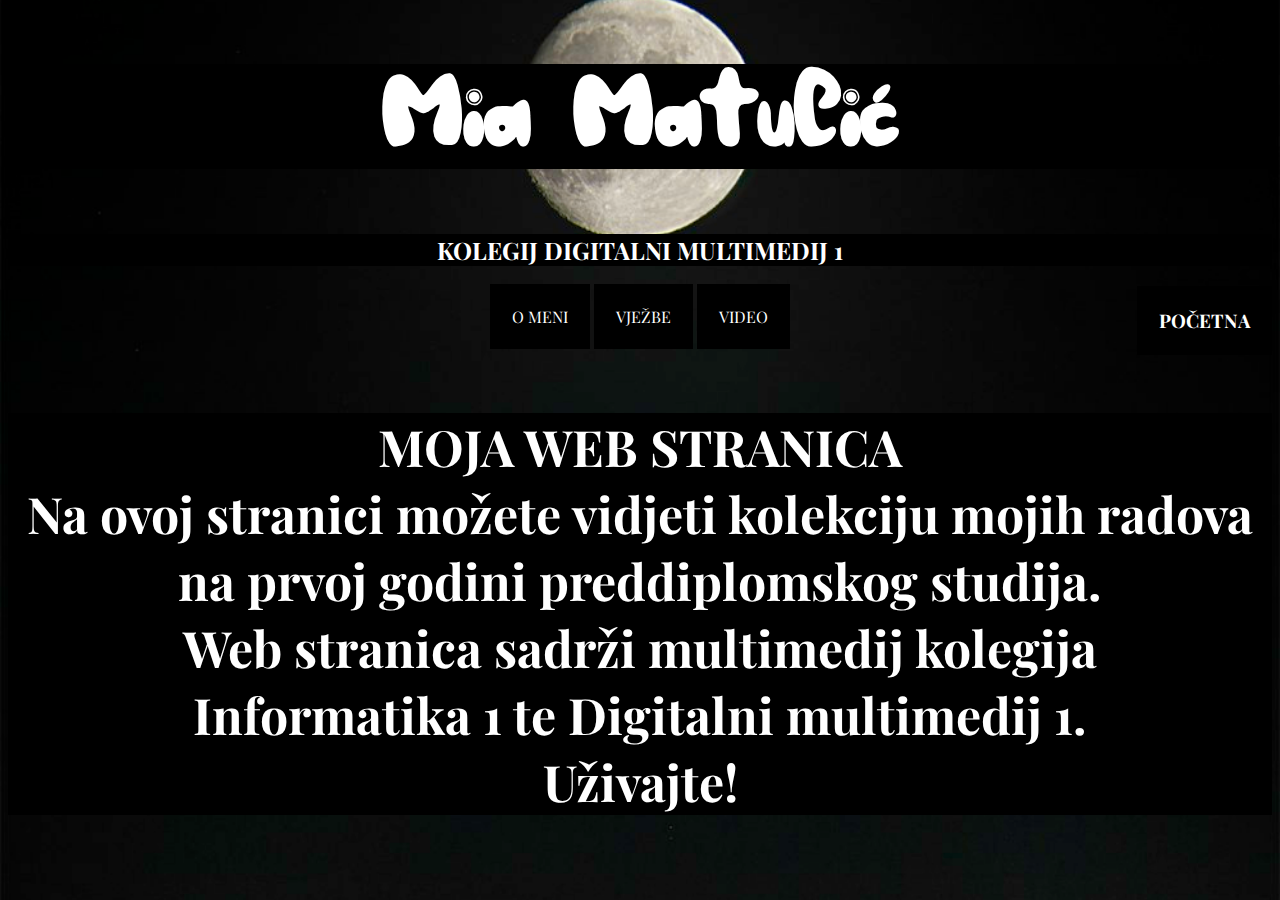
<file: index.html>
<!DOCTYPE html>
<html lang="en">
<head>
    <meta charset="UTF-8">
    <title>Mia Matulić - Projektni zadatak 3</title>
    <link rel="stylesheet" href="stylesheet.css">
	<style>
        @font-face {
            font-family: 'MiaMatulic.ttf';
            src: url('font/MiaMatulic.ttf') format('truetype');
            font-weight: normal;
            font-style: normal;
        }

        ul {	
			padding: 20px; 
			margin-left: auto; 
			margin-right: auto;  
			width: 300px;
			} 
	    
            li {	
                display:inline; 
			background-color:black;
			padding: 20px;
			border: 2px solid black;
		    }
	    
        li:active {
            background-color:rgb(97, 138, 143);
            } 
		
	li a {	
        color:white; 
		font-family: "Playfair Display"; 
		text-transform: uppercase;
		}
	li a:link {text-decoration:none;}
	li a:hover {text-decoration:underline;}
	
    </style> 
</head>

<body>
    <div class="naslovi">
    <h1> Mia Matulić</h1>
    <h2>KOLEGIJ DIGITALNI MULTIMEDIJ 1</h2>
    <h3><li style="float:right"><a class="active" href="index.html">Početna</a></li></h3>
    </div>

    <nav>
        <ul>
            
            <li><a href="O_MENI.html">O meni</a></li>
            <li><a href="vježbe.html">Vježbe</a></li>
            <li><a href="video.html">Video</a></li>
        </ul>
    </nav>
     
    <div class="naslovi">
    <h4>
        MOJA WEB STRANICA <br>
    
        Na ovoj stranici možete vidjeti kolekciju mojih radova na prvoj godini preddiplomskog studija. <br>
        Web stranica sadrži multimedij kolegija <br> Informatika 1 te Digitalni multimedij 1. <br>
        Uživajte!
    </h4>
    </div>
</file>
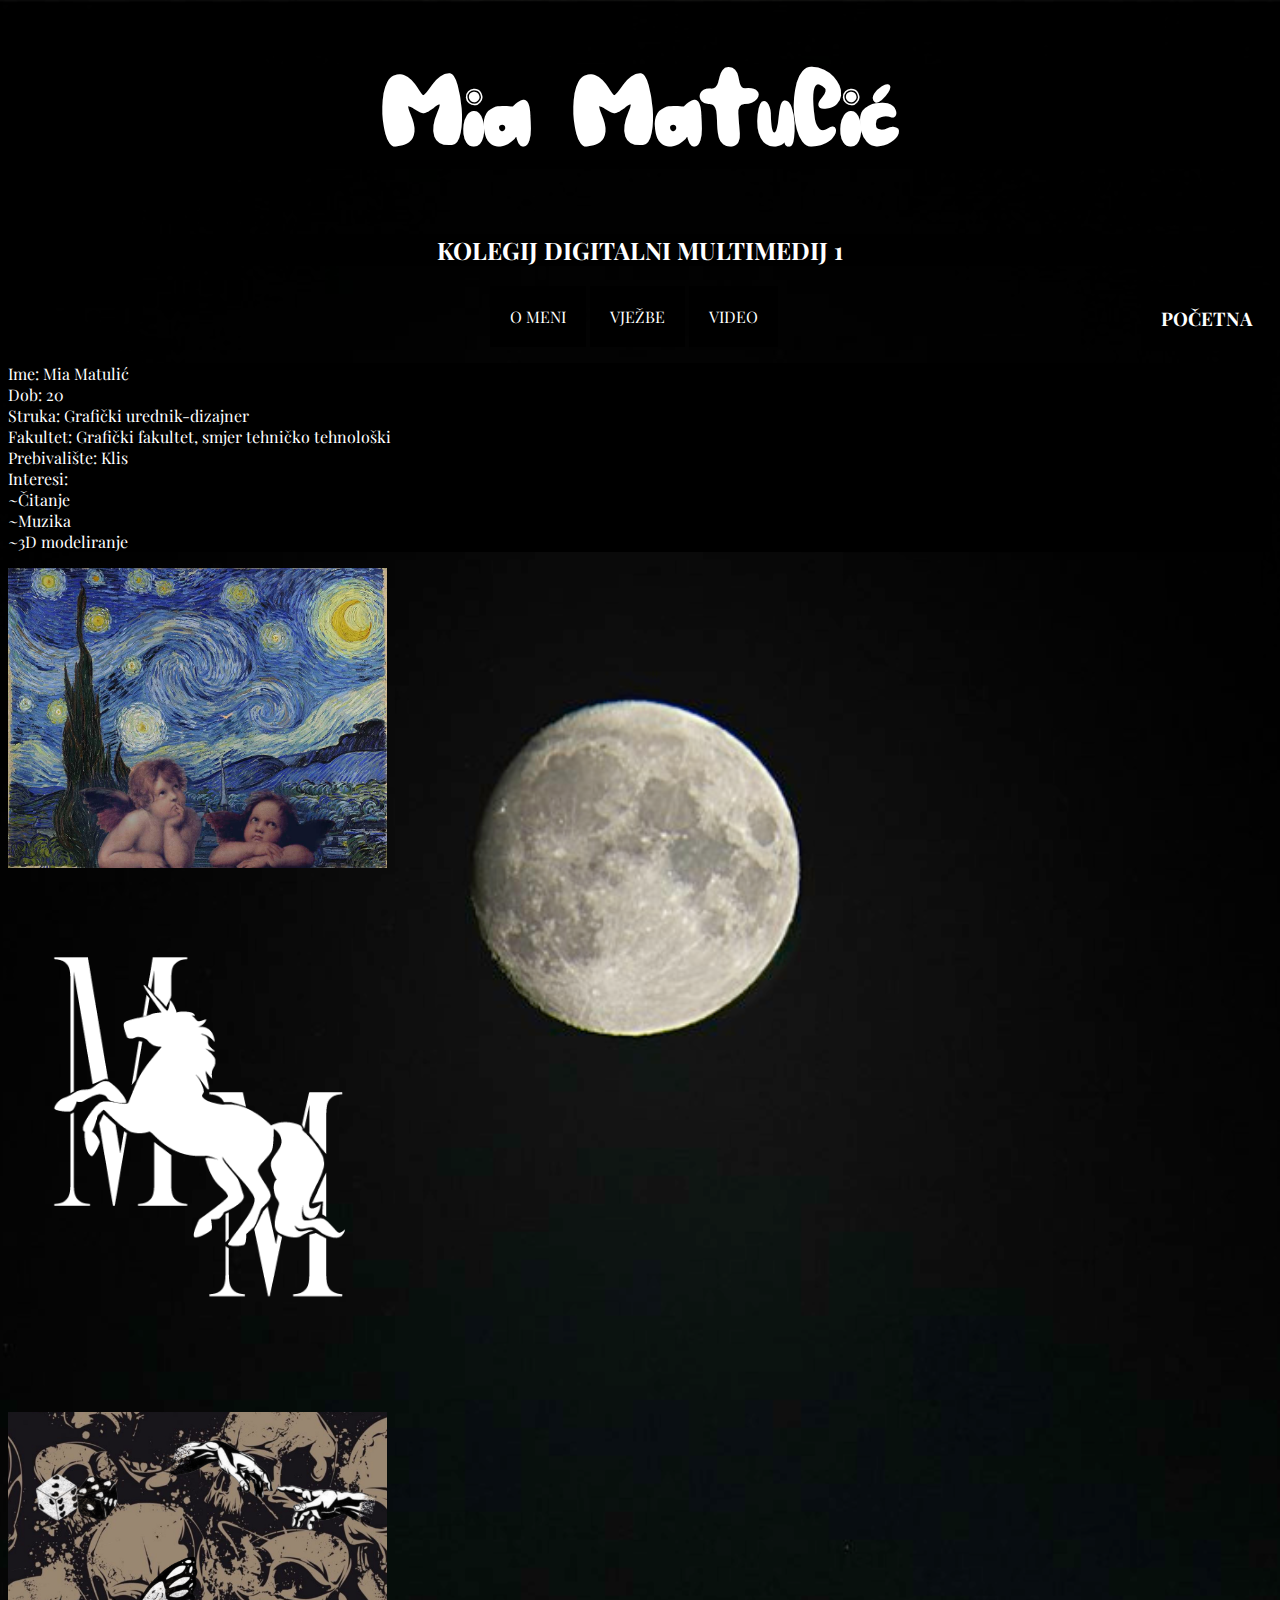
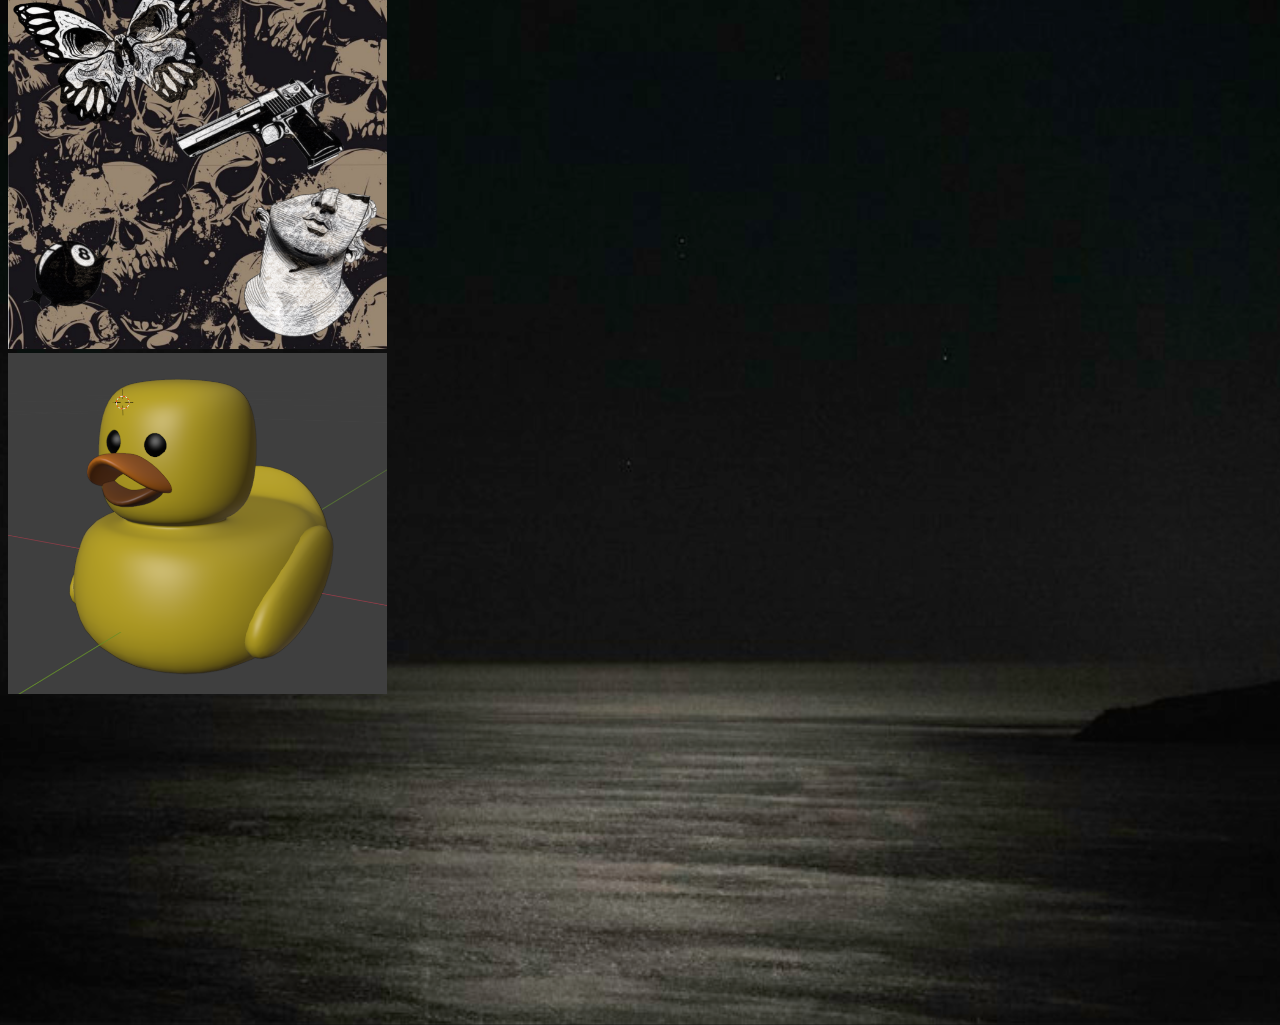
<file: O_MENI.html>
<!DOCTYPE html>
<html lang="en">
<head>
    <meta charset="UTF-8">
    <title>Mia Matulić - Projektni zadatak 3</title>
    <link rel="stylesheet" href="stylesheet.css">
	<style>
        
        @font-face {
            font-family: 'MiaMatulic.ttf';
            src: url('font/MiaMatulic.ttf') format('truetype');
            font-weight: normal;
            font-style: normal;
            color: white;
        }

        ul {	
			padding: 20px; 
			margin-left: auto; 
			margin-right: auto;  
			width: 300px;
			} 
	    
            li {	display:inline; 
			background-color:rgb(0, 0, 0);
			padding: 20px;
			border: 2px solid rgb(0, 0, 0)d;
		    }
	    
        li:active {
            background-color:rgb(97, 138, 143);
            } 
		
	li a {	
        color:white; 
		font-family: "Playfair Display"; 
		text-transform: uppercase;
		}
	li a:link {text-decoration:none;}
	li a:hover {text-decoration:underline;}

    p {
        font-family: 'Playfair Display';
        font-size: normal;
        font-weight: 100;
        background-color: rgb(0, 0, 0);
    }
	
    </style> 
</head>

<body>
    <div class="naslovi">
        <h1> Mia Matulić</h1>
        <h2>KOLEGIJ DIGITALNI MULTIMEDIJ 1</h2>
        <h3><li style="float:right"><a class="active" href="index.html">Početna</a></li></h3>
        
        </div>
    
        <nav>
            <ul>
                <li><a href="O_MENI.html">O meni</a></li>
                <li><a href="vježbe.html">Vježbe</a></li>
                <li><a href="video.html">Video</a></li>
            
            </ul>
        </nav>
    
    <p>
        Ime: Mia Matulić <br>
        Dob: 20 <br>
        Struka: Grafički urednik-dizajner <br>
        Fakultet: Grafički fakultet, smjer tehničko tehnološki <br>
        Prebivalište: Klis <br>
        Interesi: <br> ~Čitanje <br> ~Muzika <br> ~3D modeliranje
    </p>

    


    <img src="slike/07.png"> <br>
    <img src="slike/03.png"> <br>
    <img src="slike/05.jpeg"> <br>
    <img src="slike/patkica.png"> <br>
    
    
    <iframe 
    
    width="560" 
    height="315" 
    src="https://www.youtube.com/embed/tPIIwyR3uPY?si=JlQ1wwTVm1xL7bmS" 
    title="YouTube video player" 
    frameborder="0" 
    allow="accelerometer; autoplay; clipboard-write; encrypted-media; gyroscope; picture-in-picture; web-share" 
    referrerpolicy="strict-origin-when-cross-origin" 
    allowfullscreen>

    </iframe>
</body>
</html>
</file>
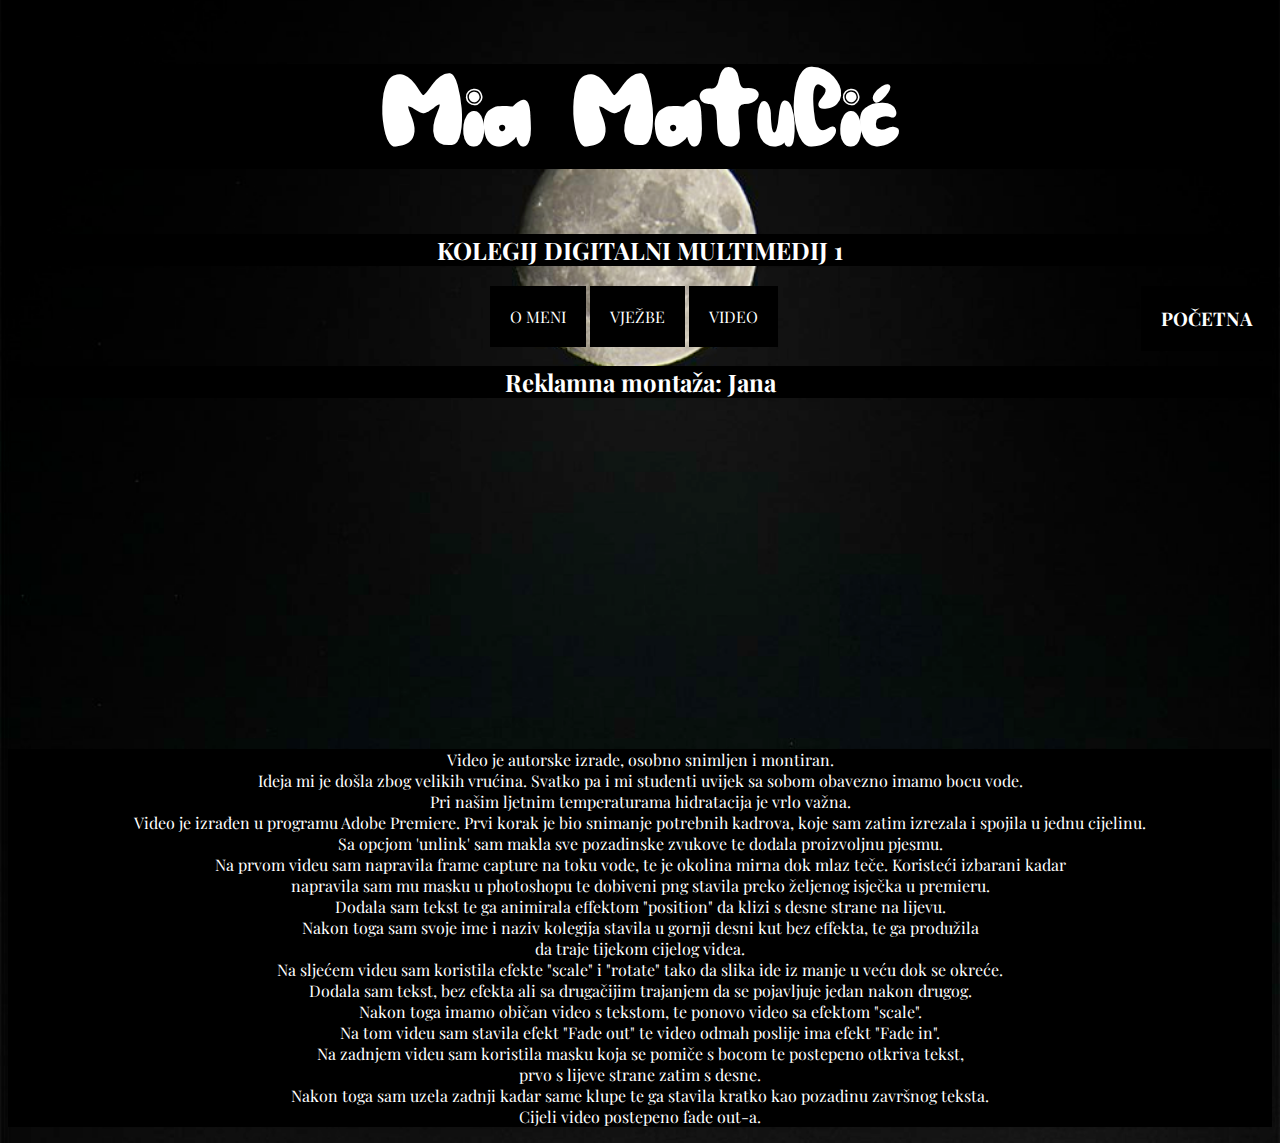
<file: video.html>
<!DOCTYPE html>
<html lang="en">
<head>
    <meta charset="UTF-8">
    <title>Mia Matulić - Projektni zadatak 3</title>
    <link rel="stylesheet" href="stylesheet.css">
	<style>
        
        @font-face {
            font-family: 'MiaMatulic.ttf';
            src: url('font/MiaMatulic.ttf') format('truetype');
            font-weight: normal;
            font-style: normal;
            color: white;
        }

        ul {	
			padding: 20px; 
			margin-left: auto; 
			margin-right:auto;  
			width: 300px;
			} 
	    
        li {	
            display:inline; 
			background-color:rgb(0, 0, 0);
			padding: 20px;
			border: 2px solid rgb(0, 0, 0)d;
            
		    }
	    
        li:active {
            background-color:rgb(97, 138, 143);
            } 
		
	li a {	
        color:white; 
		font-family: "Playfair Display"; 
		text-transform: uppercase;
		}
	li a:link {text-decoration:none;}
	li a:hover {text-decoration:underline;}

    p {
        font-family: 'Playfair Display';
        font-size: normal;
        font-weight: 100;
        background-color: rgb(0, 0, 0);
    }
	
    </style> 
</head>

<body>
    
    

    <div class="naslovi">
        <h1> Mia Matulić</h1>
        <h2>KOLEGIJ DIGITALNI MULTIMEDIJ 1</h2>
        <h3><li style="float:right"><a class="active" href="index.html">Početna</a></li></h3>
        
        </div>
    
        <nav>
            <ul>
                
                <li><a href="O_MENI.html">O meni</a></li>
                <li><a href="vježbe.html">Vježbe</a></li>
                <li><a href="video.html">Video</a></li>
                
            </ul>
        </nav>
    
        <div class="naslovi">
        <h2>Reklamna montaža: Jana</h2>
        </div>

        
        <div class="videozapis">
        <iframe

            width="560" 
            height="315" 
            src="https://www.youtube.com/embed/OkJQaIj4KXw?si=71tiFDYmEnc9qbps&amp;controls=0" 
            title="YouTube video player" 
            frameborder="0" 
            allow="accelerometer; autoplay; clipboard-write; encrypted-media; gyroscope; picture-in-picture; web-share" 
            referrerpolicy="strict-origin-when-cross-origin" 
            allowfullscreen>

        </iframe>
    </div>
        

        <div class="text">
            <p>
            Video je autorske izrade, osobno snimljen i montiran.<br>
            Ideja mi je došla zbog velikih vrućina. Svatko pa i mi studenti uvijek sa sobom obavezno imamo bocu vode.<br>
            Pri našim ljetnim temperaturama hidratacija je vrlo važna.<br>
            Video je izrađen u programu Adobe Premiere. Prvi korak je bio snimanje potrebnih kadrova, koje sam zatim izrezala i spojila u jednu cijelinu.<br>
            Sa opcjom 'unlink' sam makla sve pozadinske zvukove te dodala proizvoljnu pjesmu.<br>
            Na prvom videu sam napravila frame capture na toku vode, te je okolina mirna dok mlaz teče. Koristeći izbarani kadar <br>
            napravila sam mu masku u photoshopu te dobiveni png stavila preko željenog isječka u premieru. <br>
            Dodala sam tekst te ga animirala effektom "position" da klizi s desne strane na lijevu. <br>
            Nakon toga sam svoje ime i naziv kolegija stavila u gornji desni kut bez effekta, te ga produžila <br>
            da traje tijekom cijelog videa. <br>
            Na sljećem videu sam koristila efekte "scale" i "rotate" tako da slika ide iz manje u veću dok se okreće. <br>
            Dodala sam tekst, bez efekta ali sa drugačijim trajanjem da se pojavljuje jedan nakon drugog. <br>
            Nakon toga imamo običan video s tekstom, te ponovo video sa efektom "scale". <br>
            Na tom videu sam stavila efekt "Fade out" te video odmah poslije ima efekt "Fade in". <br>
            Na zadnjem videu sam koristila masku koja se pomiče s bocom te postepeno otkriva tekst, <br>
            prvo s lijeve strane zatim s desne. <br>
            Nakon toga sam uzela zadnji kadar same klupe te ga stavila kratko kao pozadinu završnog teksta. <br>
            Cijeli video postepeno fade out-a.

        
        </p>
    </div>
</body>
</html>
</file>
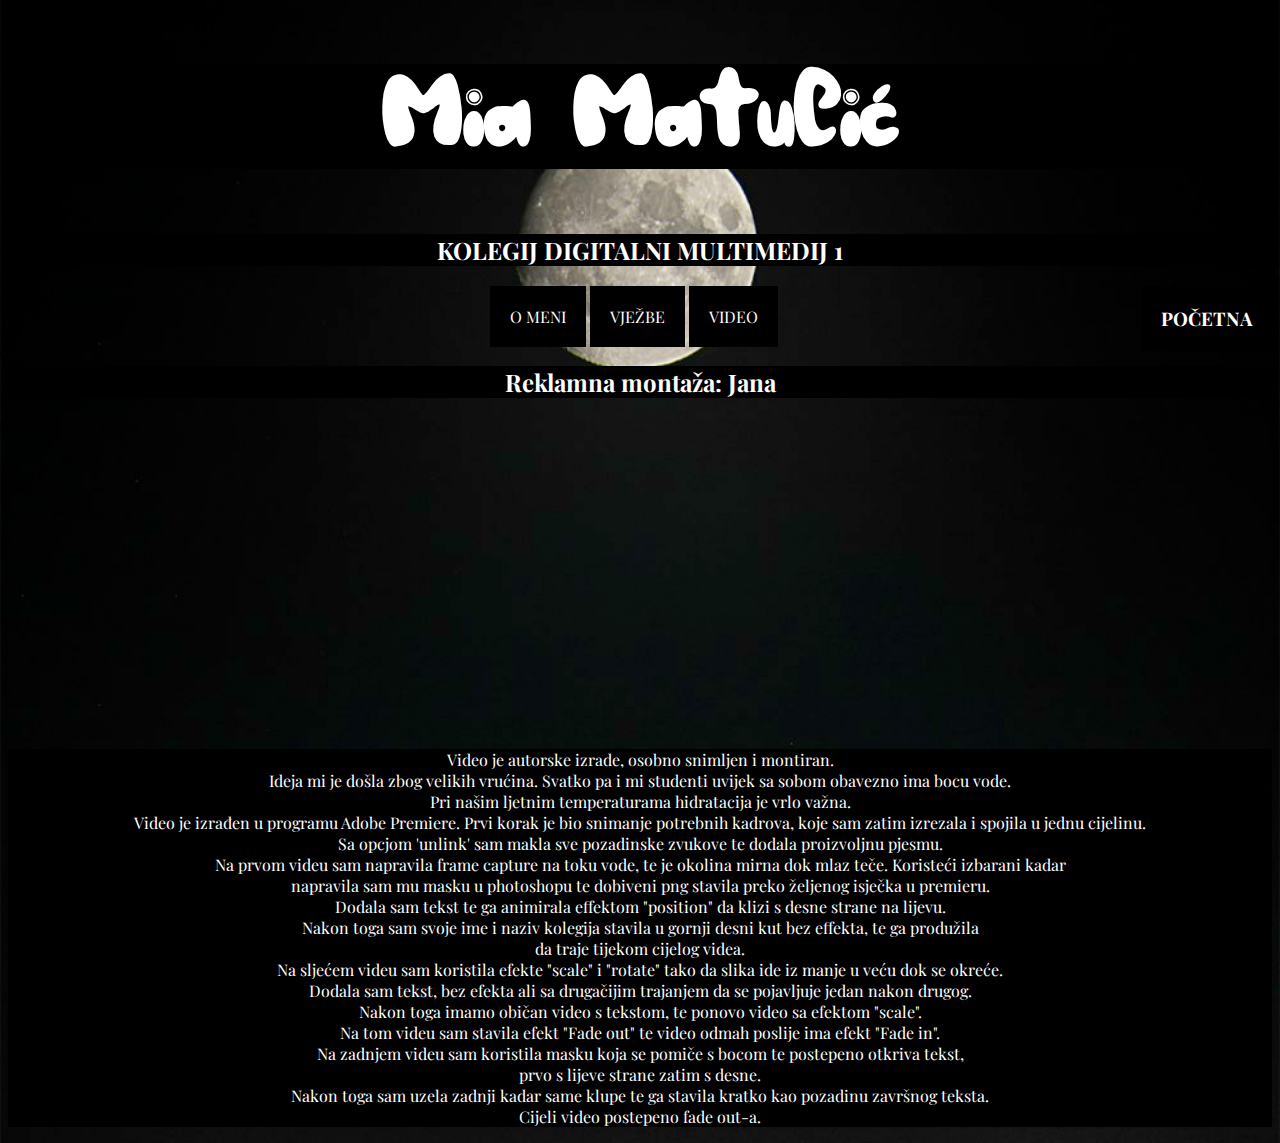
<file: Mia_Matuć_projektni_zadatak_3/html/video.html>
<!DOCTYPE html>
<html lang="en">
<head>
    <meta charset="UTF-8">
    <title>Mia Matulić - Projektni zadatak 3</title>
    <link rel="stylesheet" href="stylesheet.css">
	<style>
        
        @font-face {
            font-family: 'MiaMatulic.ttf';
            src: url('font/MiaMatulic.ttf') format('truetype');
            font-weight: normal;
            font-style: normal;
            color: white;
        }

        ul {	
			padding: 20px; 
			margin-left: auto; 
			margin-right:auto;  
			width: 300px;
			} 
	    
        li {	
            display:inline; 
			background-color:rgb(0, 0, 0);
			padding: 20px;
			border: 2px solid rgb(0, 0, 0)d;
            
		    }
	    
        li:active {
            background-color:rgb(97, 138, 143);
            } 
		
	li a {	
        color:white; 
		font-family: "Playfair Display"; 
		text-transform: uppercase;
		}
	li a:link {text-decoration:none;}
	li a:hover {text-decoration:underline;}

    p {
        font-family: 'Playfair Display';
        font-size: normal;
        font-weight: 100;
        background-color: rgb(0, 0, 0);
    }
	
    </style> 
</head>

<body>
    
    

    <div class="naslovi">
        <h1> Mia Matulić</h1>
        <h2>KOLEGIJ DIGITALNI MULTIMEDIJ 1</h2>
        <h3><li style="float:right"><a class="active" href="index.html">Početna</a></li></h3>
        
        </div>
    
        <nav>
            <ul>
                
                <li><a href="O_MENI.html">O meni</a></li>
                <li><a href="vježbe.html">Vježbe</a></li>
                <li><a href="video.html">Video</a></li>
                
            </ul>
        </nav>
    
        <div class="naslovi">
        <h2>Reklamna montaža: Jana</h2>
        </div>

        
        <div class="videozapis">
        <iframe

            width="560" 
            height="315" 
            src="https://www.youtube.com/embed/OkJQaIj4KXw?si=71tiFDYmEnc9qbps&amp;controls=0" 
            title="YouTube video player" 
            frameborder="0" 
            allow="accelerometer; autoplay; clipboard-write; encrypted-media; gyroscope; picture-in-picture; web-share" 
            referrerpolicy="strict-origin-when-cross-origin" 
            allowfullscreen>

        </iframe>
    </div>
        

        <div class="text">
            <p>
            Video je autorske izrade, osobno snimljen i montiran.<br>
            Ideja mi je došla zbog velikih vrućina. Svatko pa i mi studenti uvijek sa sobom obavezno ima bocu vode.<br>
            Pri našim ljetnim temperaturama hidratacija je vrlo važna.<br>
            Video je izrađen u programu Adobe Premiere. Prvi korak je bio snimanje potrebnih kadrova, koje sam zatim izrezala i spojila u jednu cijelinu.<br>
            Sa opcjom 'unlink' sam makla sve pozadinske zvukove te dodala proizvoljnu pjesmu.<br>
            Na prvom videu sam napravila frame capture na toku vode, te je okolina mirna dok mlaz teče. Koristeći izbarani kadar <br>
            napravila sam mu masku u photoshopu te dobiveni png stavila preko željenog isječka u premieru. <br>
            Dodala sam tekst te ga animirala effektom "position" da klizi s desne strane na lijevu. <br>
            Nakon toga sam svoje ime i naziv kolegija stavila u gornji desni kut bez effekta, te ga produžila <br>
            da traje tijekom cijelog videa. <br>
            Na sljećem videu sam koristila efekte "scale" i "rotate" tako da slika ide iz manje u veću dok se okreće. <br>
            Dodala sam tekst, bez efekta ali sa drugačijim trajanjem da se pojavljuje jedan nakon drugog. <br>
            Nakon toga imamo običan video s tekstom, te ponovo video sa efektom "scale". <br>
            Na tom videu sam stavila efekt "Fade out" te video odmah poslije ima efekt "Fade in". <br>
            Na zadnjem videu sam koristila masku koja se pomiče s bocom te postepeno otkriva tekst, <br>
            prvo s lijeve strane zatim s desne. <br>
            Nakon toga sam uzela zadnji kadar same klupe te ga stavila kratko kao pozadinu završnog teksta. <br>
            Cijeli video postepeno fade out-a.

        
        </p>
    </div>
</body>
</html>
</file>
<file: stylesheet.css>
@import url('https://fonts.googleapis.com/css2?family=Playfair+Display:ital,wght@0,400..900;1,400..900&display=swap');

@font-face {
    font-family: 'MiaMatulic.ttf';
    src: url('font/MiaMatulic.ttf') format('truetype');
    font-weight: normal;
    font-style: normal;
    color: white;

}

.naslovi h1 {
    font-family: 'MiaMatulic.ttf';
    font-size: 600%;
    text-align: center;
    color: white;
    background-color: rgb(0, 0, 0);
}

.naslovi h2 {
    font-family: 'Playfair Display';
    text-align: center;
    color: white;
    background-color: rgb(0, 0, 0);
}

.naslovi h3 {
    font-family: 'Playfair Display';
    text-align: center;
    color: white;
    background-color: rgb(0, 0, 0);
}

.naslovi h4 {
    font-family: 'Playfair Display';
    text-align: center;
    font-size: 50px;
    color: white;
    background-color: rgb(0, 0, 0);
}

body {
  
    background-image: url('slike/mjesec.jpg'); 
    background-size: cover;
    background-position: center;
    font-family: 'Playfair Display';
    font-size: normal;
    color: white;
}

img {
    width: 30%;
    height: 30%;
}

.videozapis {

    display: flex;
    align-items: center;
    }


.text {
    text-align: center;
}
</file>
<file: Mia_Matuć_projektni_zadatak_3/html/stylesheet.css>
@import url('https://fonts.googleapis.com/css2?family=Playfair+Display:ital,wght@0,400..900;1,400..900&display=swap');

@font-face {
    font-family: 'MiaMatulic.ttf';
    src: url('font/MiaMatulic.ttf') format('truetype');
    font-weight: normal;
    font-style: normal;
    color: white;

}

.naslovi h1 {
    font-family: 'MiaMatulic.ttf';
    font-size: 600%;
    text-align: center;
    color: white;
    background-color: rgb(0, 0, 0);
}

.naslovi h2 {
    font-family: 'Playfair Display';
    text-align: center;
    color: white;
    background-color: rgb(0, 0, 0);
}

.naslovi h3 {
    font-family: 'Playfair Display';
    text-align: center;
    color: white;
    background-color: rgb(0, 0, 0);
}

.naslovi h4 {
    font-family: 'Playfair Display';
    text-align: center;
    font-size: 50px;
    color: white;
    background-color: rgb(0, 0, 0);
}

body {
  
    background-image: url('slike/mjesec.jpg'); 
    background-size: cover;
    background-position: center;
    font-family: 'Playfair Display';
    font-size: normal;
    color: white;
}

img {
    width: 30%;
    height: 30%;
}

.videozapis {

    display: flex;
    align-items: center;
    }


.text {
    text-align: center;
}
</file>
